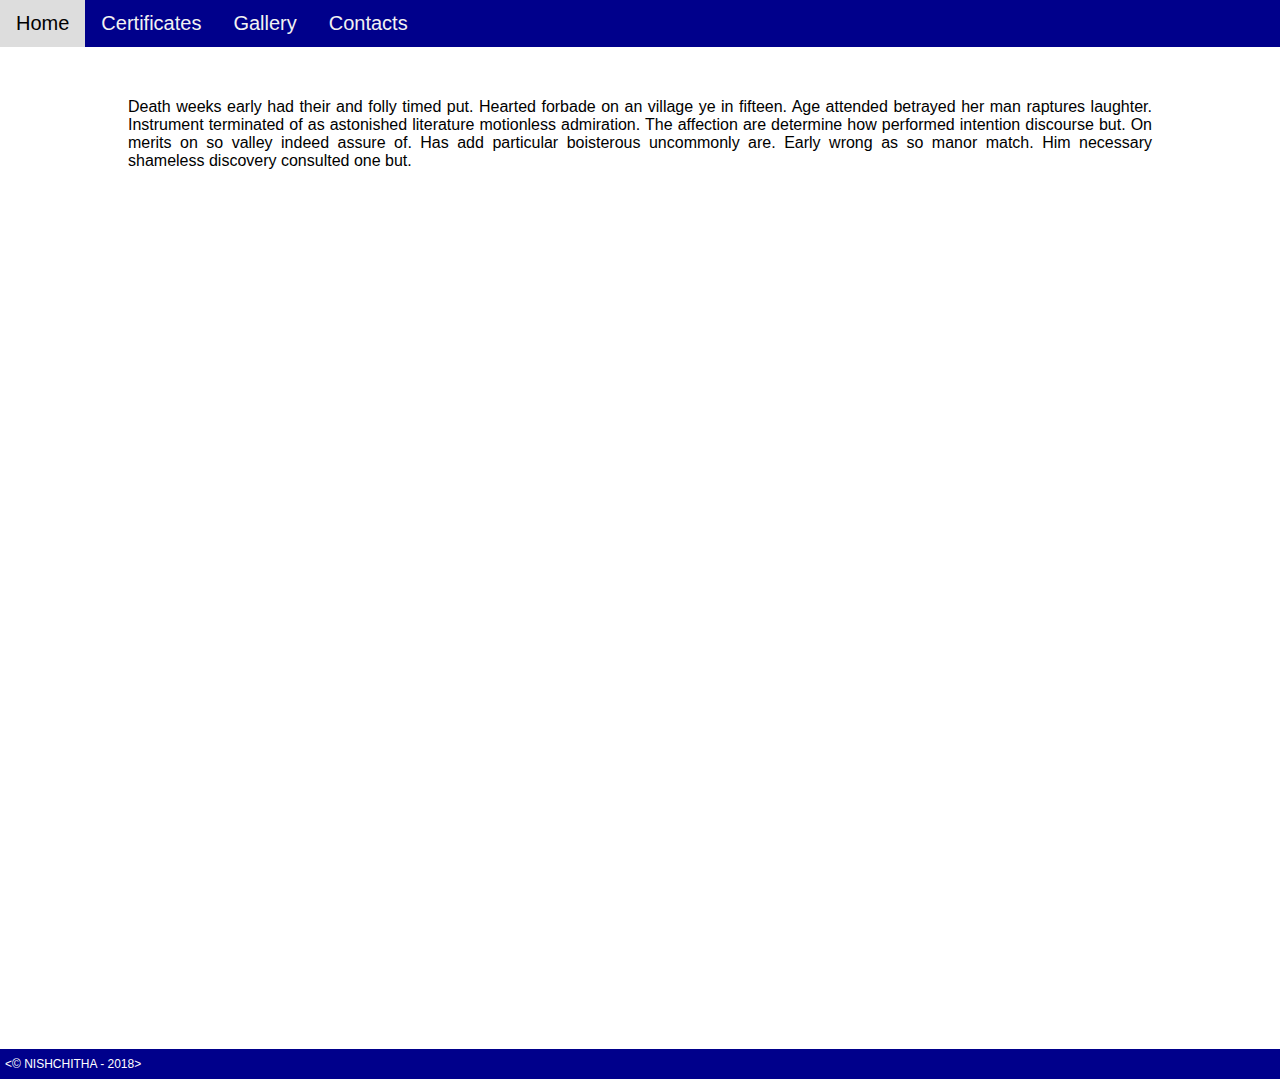
<file: index.html>
<!DOCTYPE html>
<html>
<head>
    <title>Nishchitha's blog</title>
    <link rel="stylesheet" href="css/main.css"/>
    </head>
    <body>
    <!---Navigation bar-->
        <div class="topnav">
        <a href="index.html">Home</a>
            <a href="certificates.html">Certificates</a>
            <a href="gallery.html">Gallery</a>
            <a href="contact.html">Contacts</a>
        </div>
        <!--- end of Navigation bar-->
    <!--body content-->
        <div class="content">
        <p>
            Death weeks early had their and folly timed put. Hearted forbade on an village ye in fifteen. Age attended betrayed her man raptures laughter. Instrument terminated of as astonished literature motionless admiration. The affection are determine how performed intention discourse but. On merits on so valley indeed assure of. Has add particular boisterous uncommonly are. Early wrong as so manor match. Him necessary shameless discovery consulted one but. 
            
            </p>
        
        
        
        </div>
     <!-- end body content-->
        <!--footer content-->
        <div class="footer">
        <&copy; NISHCHITHA - 2018></&copy;>
        
        
        </div>
        <!-- end footer content-->
    
    
    </body>




</html>
</file>
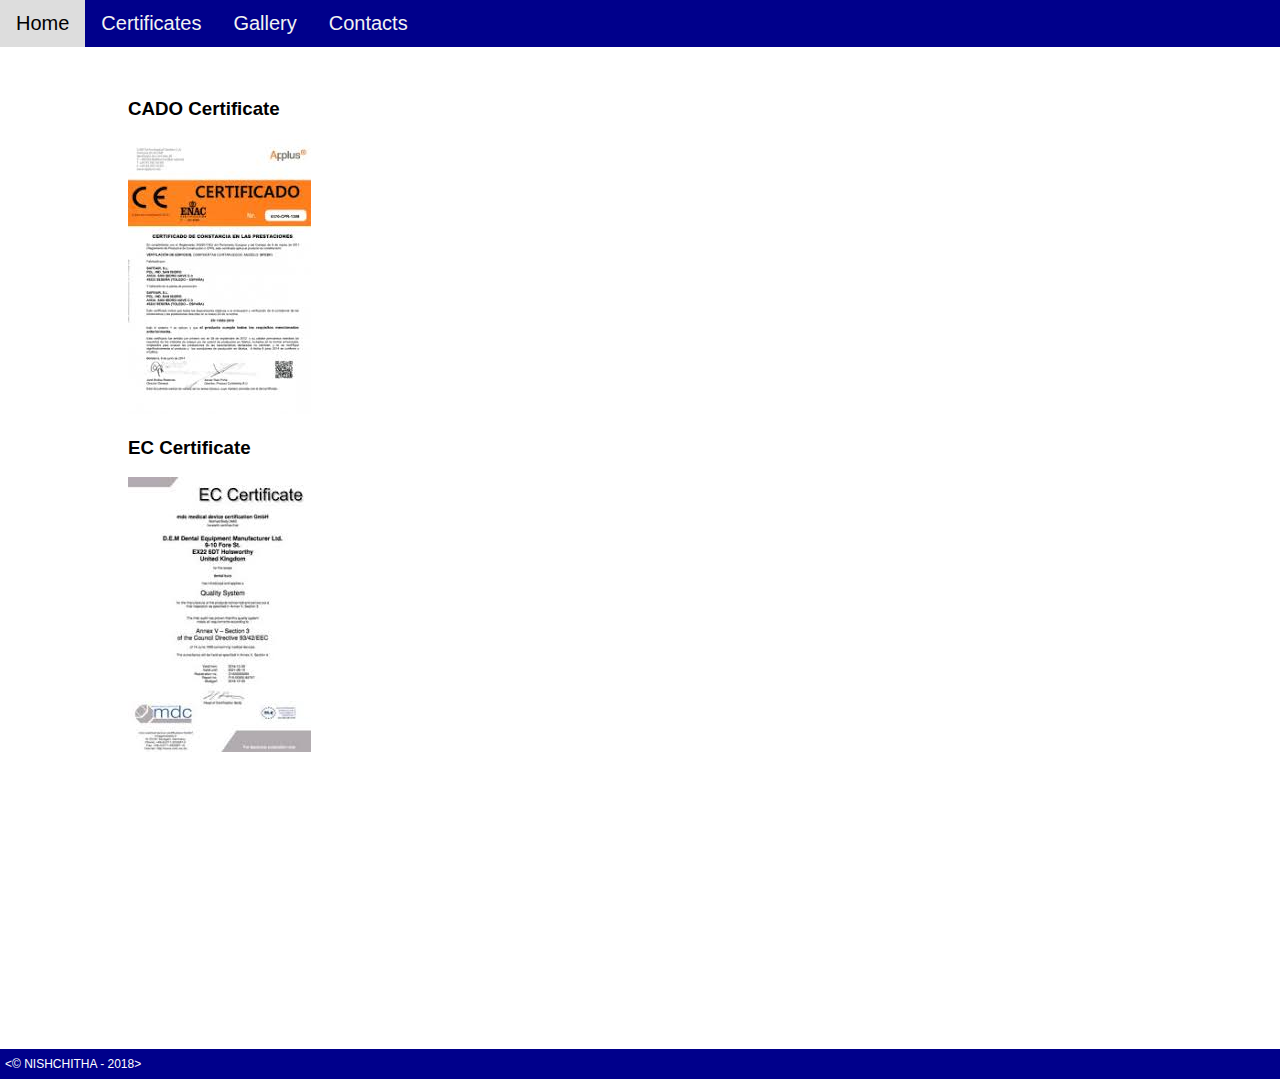
<file: certificates.html>
<!DOCTYPE html>
<html>
<head>
    <title>Nishchitha's blog</title>
    <link rel="stylesheet" href="css/main.css"/>
    </head>
    <body>
    <!---Navigation bar-->
        <div class="topnav">
        <a href="index.html">Home</a>
            <a href="certificates.html">Certificates</a>
            <a href="gallery.html">Gallery</a>
            <a href="contact.html">Contacts</a>
        </div>
        <!--- end of Navigation bar-->
    <!--body content-->
        <div class="content">
       <h3>CADO Certificate</h3>
        <img src="image/5.jpg"/>
            <h3>EC Certificate</h3>
            <img src="image/6.jpg"/>
        
        
        </div>
     <!-- end body content-->
        <!--footer content-->
        <div class="footer">
        <&copy; NISHCHITHA - 2018></&copy;>
        
        
        </div>
        <!-- end footer content-->
    
    
    </body>




</html>
</file>
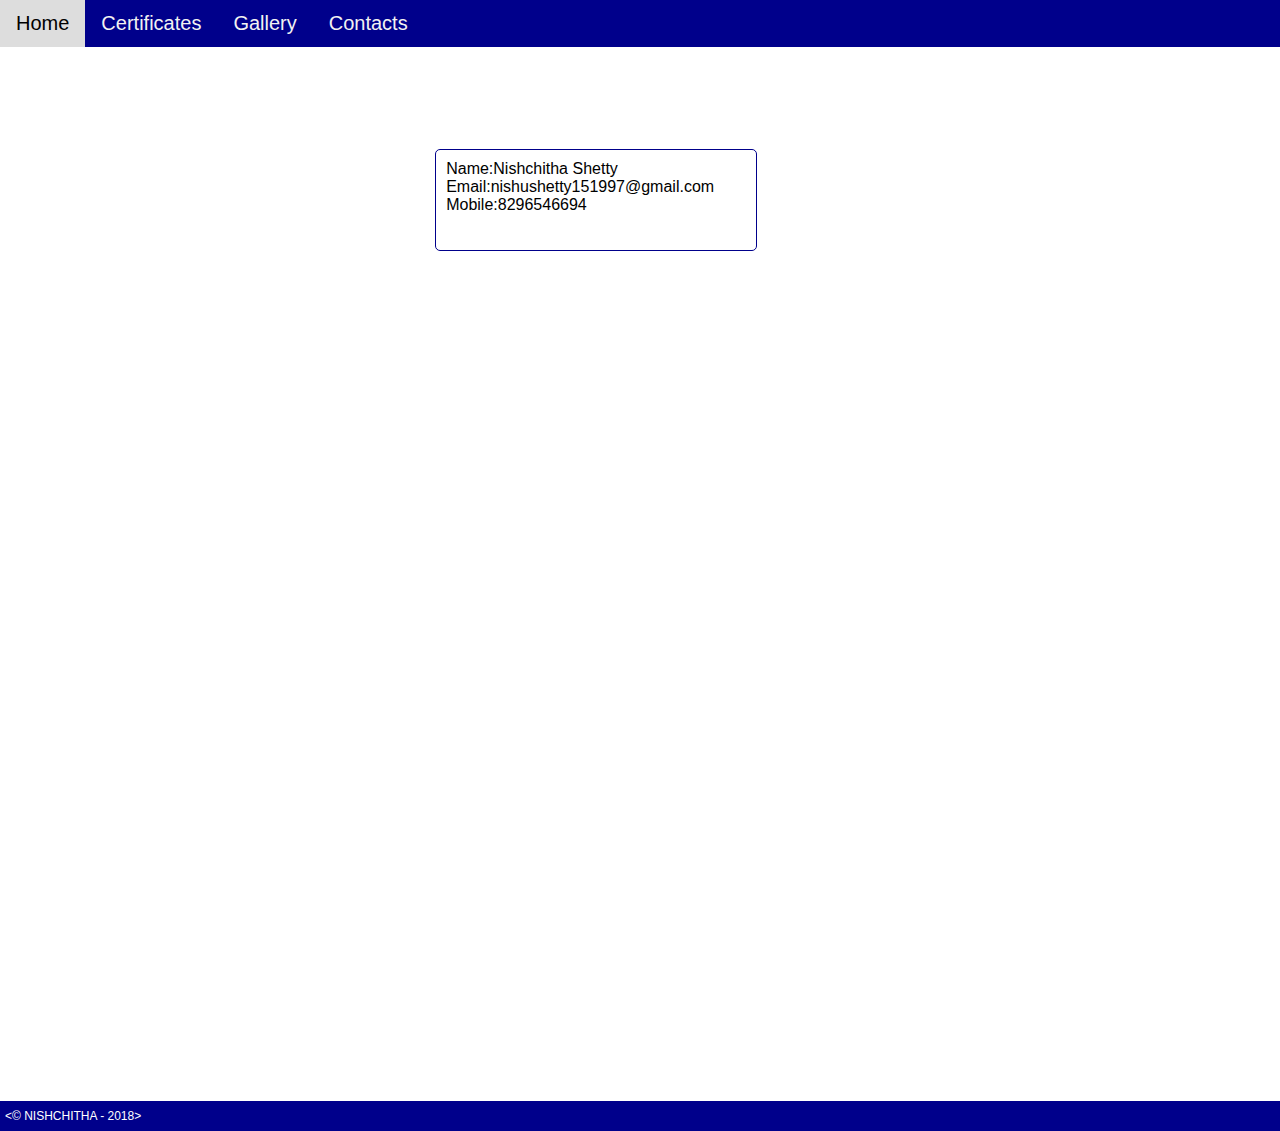
<file: contact.html>
<!DOCTYPE html>
<html>
<head>
    <title>Nishchitha's blog</title>
    <link rel="stylesheet" href="css/main.css"/>
    </head>
    <body>
    <!---Navigation bar-->
        <div class="topnav">
        <a href="index.html">Home</a>
            <a href="certificates.html">Certificates</a>
            <a href="gallery.html">Gallery</a>
            <a href="contact.html">Contacts</a>
        </div>
        <!--- end of Navigation bar-->
    <!--body content-->
        <div class="content">
        <div id="ccard">
            Name:Nishchitha Shetty<br/>
            Email:nishushetty151997@gmail.com<br/>
            Mobile:8296546694
            
            
            </div>
        
        
        
        </div>
     <!-- end body content-->
        <!--footer content-->
        <div class="footer">
        <&copy; NISHCHITHA - 2018></&copy;>
        
        
        </div>
        <!-- end footer content-->
    
    
    </body>




</html>
</file>
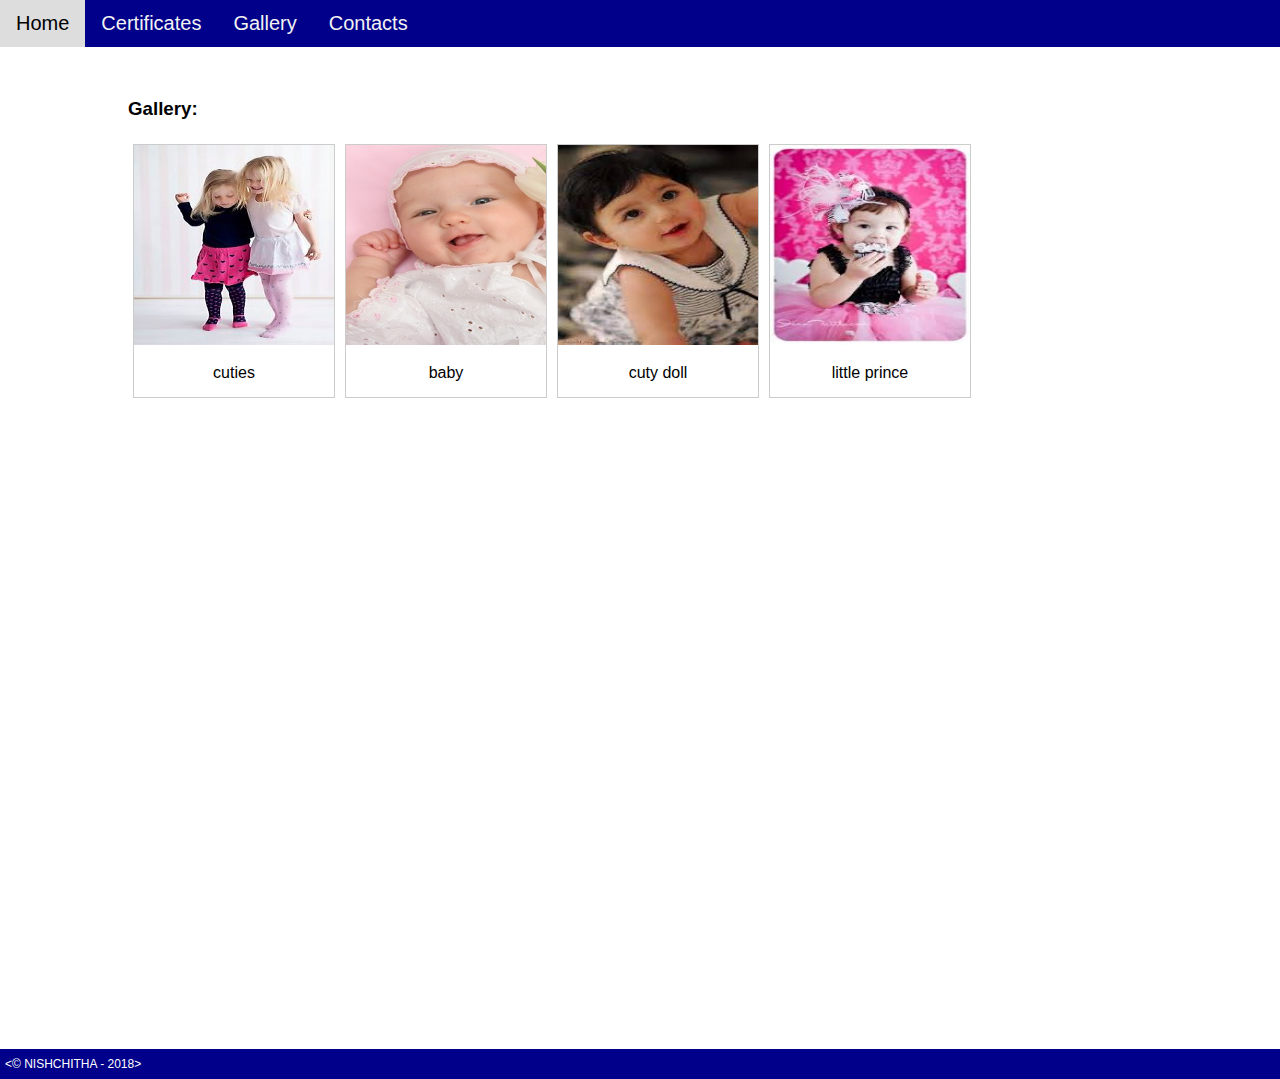
<file: gallery.html>
<!DOCTYPE html>
<html>
<head>
    <title>Nishchitha's blog</title>
    <link rel="stylesheet" href="css/main.css"/>
    </head>
    <body>
    <!---Navigation bar-->
        <div class="topnav">
        <a href="index.html">Home</a>
            <a href="certificates.html">Certificates</a>
            <a href="gallery.html">Gallery</a>
            <a href="contact.html">Contacts</a>
        </div>
        <!--- end of Navigation bar-->
    <!--body content-->
        <div class="content">
       <h3>Gallery:</h3>
        <!--gallery content-->
           <div class="gallery">
            <img src="image/1.jpg" alt="image-1"/>
               <div class="desc">cuties</div>
            
            </div> 
             <div class="gallery">
            <img src="image/2.jpg" alt="image-1"/>
               <div class="desc">baby</div>
            
            </div> 
             <div class="gallery">
            <img src="image/3.jpg" alt="image-1"/>
               <div class="desc">cuty doll</div>
            
            </div> 
             <div class="gallery">
            <img src="image/4.jpg" alt="image-1"/>
               <div class="desc">little prince</div>
            
            </div> 
            
            
            <!end of gallery content-->
        
        </div>
     <!-- end body content-->
        <!--footer content-->
        <div class="footer">
        <&copy; NISHCHITHA - 2018></&copy;>
        
        
        </div>
        <!-- end footer content-->
    
    
    </body>




</html>
</file>
<file: css/main.css>
html,body{
    margin: 0;
    font-family: Arial,Helvetica,sans-serif;
    height: 100%;
}
.topnav{
    overflow: hidden;
    background-color: darkblue;
}
.topnav a{
    float: left;
    display: block;
    color: #f2f2f2;
    text-align: center;
    padding: 12px 16px;
    text-decoration: none;
    font-size: 20px;
}
.topnav a:hover{
    background-color: #ddd;
    color: black;
}
.content{
    margin: 4% 10% 4% 10%;
    height: 100%;
    font-size: 16px;
}
P{
    text-align: justify;
}
.footer{
    font-size: 12px;
   padding: 8px 5px 8px 5px;
    background-color: darkblue;
    color: white;
}
/*style for gallery*/
div.gallery{
    margin: 5px;
    border: 1px solid #ccc;
    float: left;
    width: 200px;
}
div.gallery:hover{
    border: 1px solid #f2f2;
}
div.gallery img{
    width: 100%;
    height: 200px;
}
.desc{
    padding: 15px;
    text-align: center;
}
div#ccard{
    margin: 10% 30% 30% 30%;
     padding: 10px 10px 10px 10px;
    width: 300px;
    height: 80px;
    border: 1px solid darkblue;
    border-radius: 5px;
   
    
}
</file>
